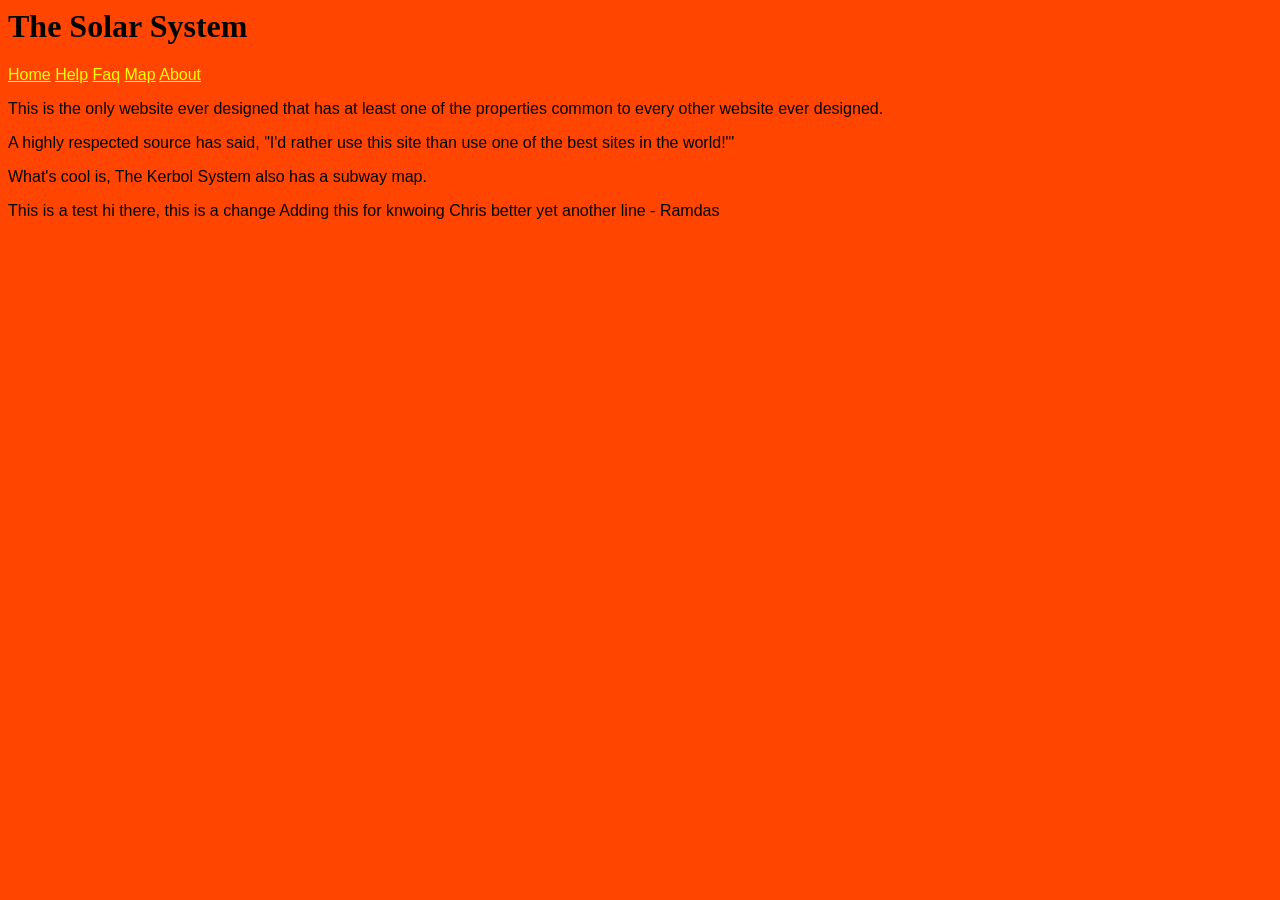
<file: about.html>
<html>
  <head>
    <title>Solar System</title>
    <link href="./styles.css" rel="stylesheet"/>
    <link href="https://fonts.googleapis.com/css2?family=Caesar+Dressing&display=swap" rel="stylesheet">
  </head>
  <body>
    <h1>The Solar System</h1>
    <div>
      <a href="./index.html">Home</a>
      <a href="./help.html">Help</a>
      <a href="./faq.html">Faq</a>
      <a href="./map.html">Map</a>
      <a href="./about.html">About</a>
    </div>
    <div>
      <p>This is the only website ever designed that has at least one of the properties common to every other website ever designed.</p>

      <p>A highly respected source has said, "I'd rather use this site than use one of the best sites in the world!"'</p>

      <p>What's cool is, The Kerbol System also has a subway map.</p>
    </div>
  </body>
</html>
This is a test
hi there, this is a change
Adding this for knwoing Chris better 
yet another line - Ramdas
</file>
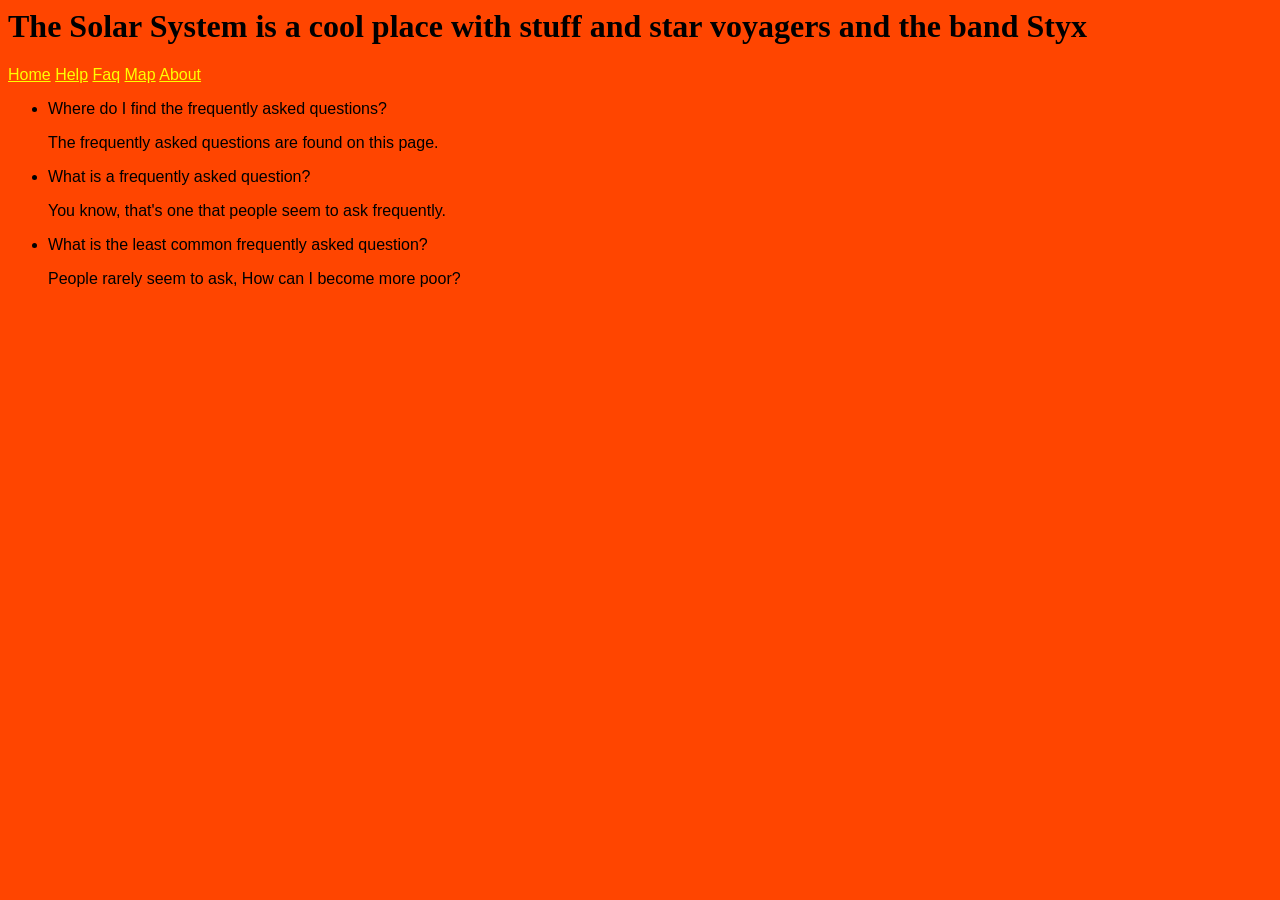
<file: faq.html>
<html>
  <head>
    <title>Solar System</title>
    <link href="./styles.css" rel="stylesheet"/>
    <link href="https://fonts.googleapis.com/css2?family=Caesar+Dressing&display=swap" rel="stylesheet">
  </head>
  <body>
	  <h1>The Solar System is a cool place with stuff and star voyagers and the band Styx </h1>
    <div>
      <a href="./index.html">Home</a>
      <a href="./help.html">Help</a>
      <a href="./faq.html">Faq</a>
      <a href="./map.html">Map</a>
      <a href="./about.html">About</a>
    </div>
    <div>
      <ul>
        <li>Where do I find the frequently asked questions?</li>
        <p>The frequently asked questions are found on this page.</p>
        <li>What is a frequently asked question?</li>
        <p>You know, that's one that people seem to ask frequently.</p>
        <li>What is the least common frequently asked question?</li>
        <p>People rarely seem to ask, How can I become more poor?</p>
      </ul>
    </div>
  </body>
</html>
</file>
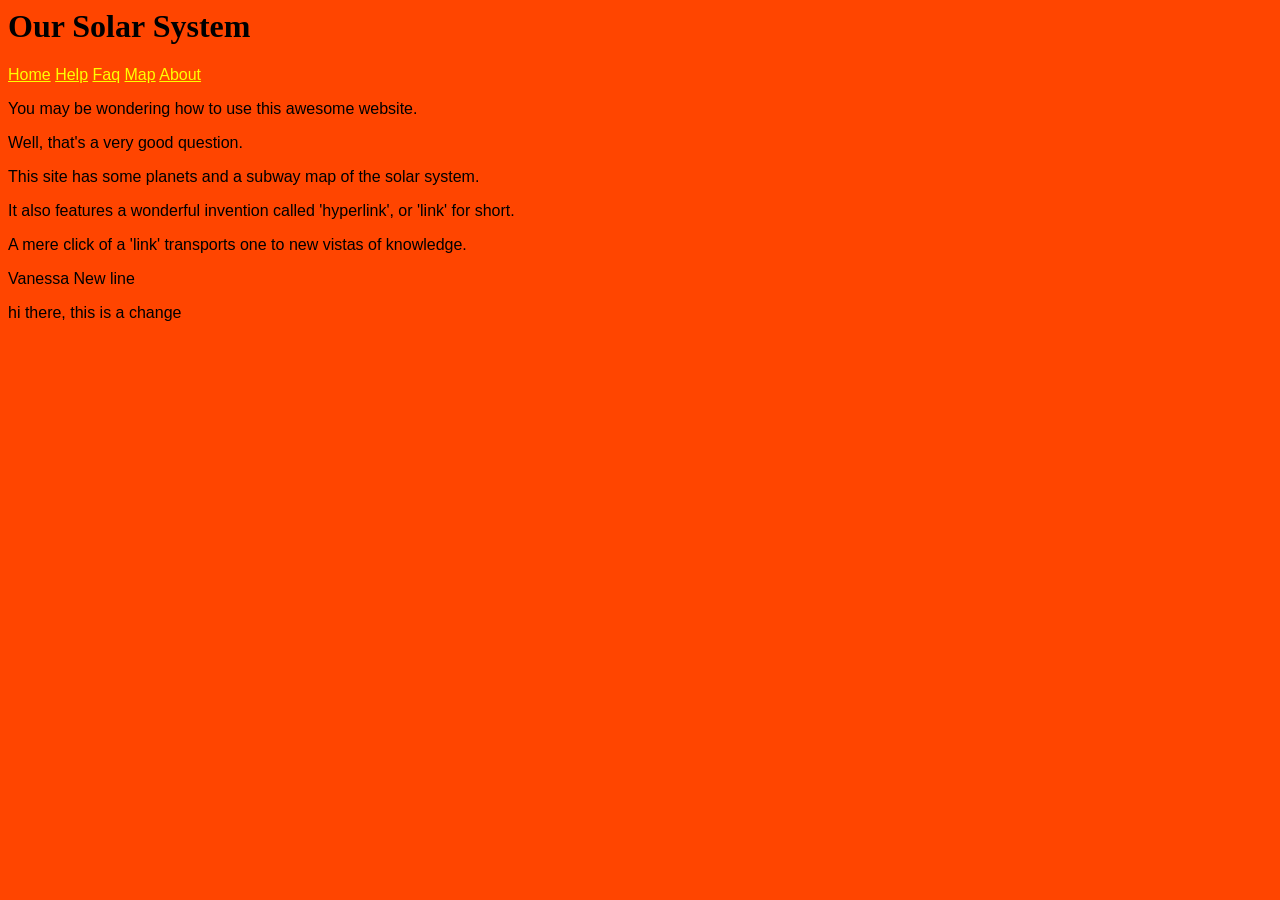
<file: help.html>
<html>
  <head>
    <title>Solar System</title>
    <link href="./styles.css" rel="stylesheet"/>
    <link href="https://fonts.googleapis.com/css2?family=Caesar+Dressing&display=swap" rel="stylesheet">
  </head>
  <body>
    <h1>Our Solar System</h1>
    <div>
      <a href="./index.html">Home</a>
      <a href="./help.html">Help</a>
      <a href="./faq.html">Faq</a>
      <a href="./map.html">Map</a>
      <a href="./about.html">About</a>
    </div>
    <div>
      <p>You may be wondering how to use this awesome website.</p>
      <p>Well, that's a very good question.</p>
      <p>This site has some planets and a subway map of the solar system.</p>
      <p>It also features a wonderful invention called 'hyperlink', or 'link' for short.</p>
      <p>A mere click of a 'link' transports one to new vistas of knowledge.</p>
      <p>Vanessa New line</p>
    </div>
  </body>
</html>
hi there, this is a change
</file>
<file: styles.css>
body {
  font-family: sans-serif;
  background-color: orangered;
}

a {
  color: yellow;
}

h1 {
  font-family: 'Really Funny', ui-rounded;
}

h1, h2, p, .menu-sep {
  color: black;
}

.planets-container {
  display:flex;
  justify-content: space-evenly;
}

.planet {
  margin: 20px;
  width: 80%;
  display: inline-block;
}

.sol-container {
  width: 95%;
}

.one-column {
  width: 100%;
  padding: 20px;
  border: 12px solid white;
  margin: 20px;
}

img {
  width: inherit;
}

'hi there.. this is ben change'
</file>
